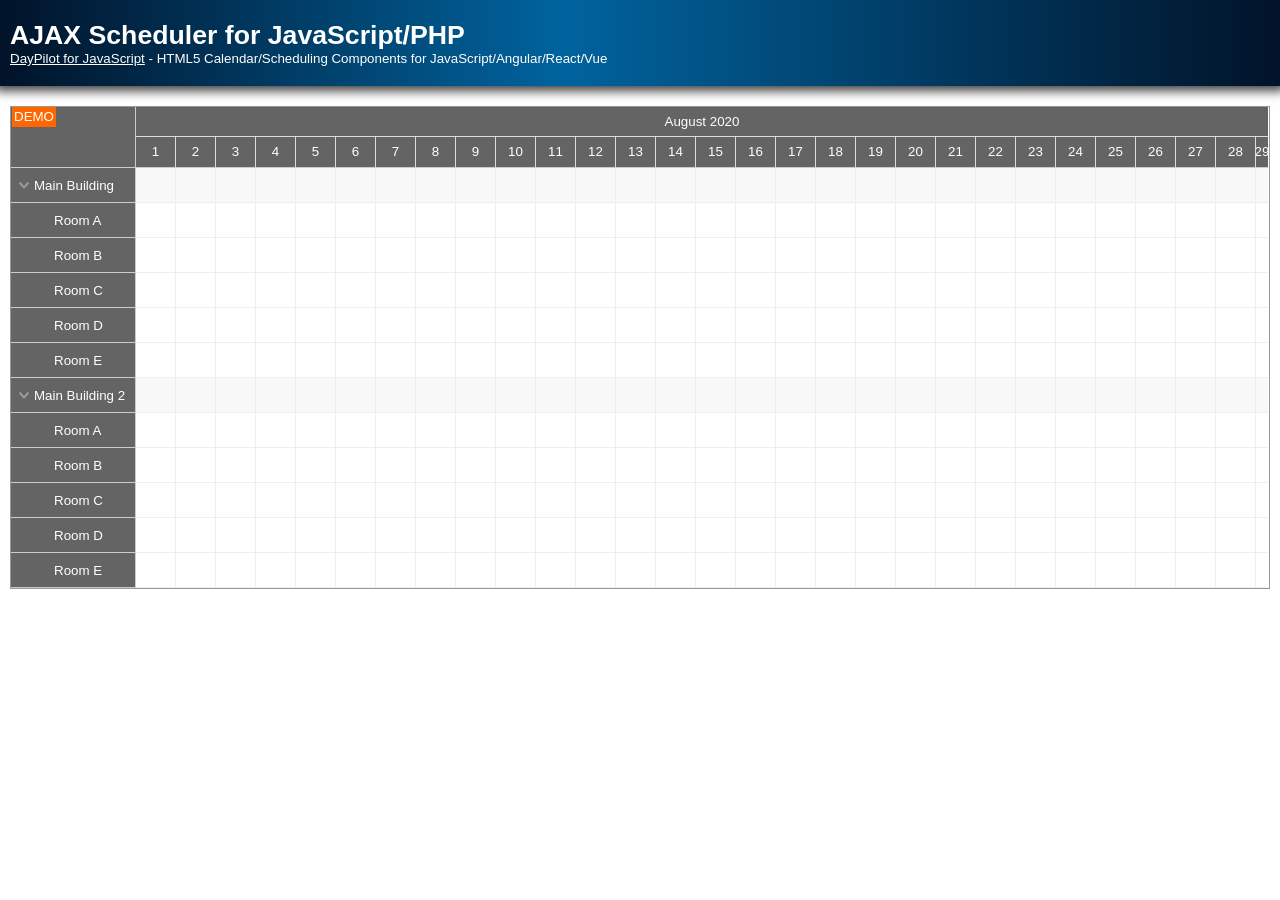
<file: includes/calender/index.html>
﻿<!DOCTYPE html>
<html>

<head>
  <meta charset="utf-8" />
  <meta name="viewport" content="width=device-width, initial-scale=1" />
  <title>AJAX Scheduler for JavaScript/PHP</title>

  <style type="text/css">
    p,
    body,
    td {
      font-family: Tahoma, Arial, Helvetica, sans-serif;
      font-size: 10pt;
    }

    body {
      padding: 0px;
      margin: 0px;
      background-color: #ffffff;
    }

    a {
      color: #1155a3;
    }

    .space {
      margin: 10px 0px 10px 0px;
    }

    .header {
      background: #003267;
      background: linear-gradient(to right, #011329 0%, #00639e 44%, #011329 100%);
      padding: 20px 10px;
      color: white;
      box-shadow: 0px 0px 10px 5px rgba(0, 0, 0, 0.75);
    }

    .header a {
      color: white;
    }

    .header h1 a {
      text-decoration: none;
    }

    .header h1 {
      padding: 0px;
      margin: 0px;
    }

    .main {
      padding: 10px;
      margin-top: 10px;
    }
  </style>

  <!-- DayPilot library -->
  <script src="js/daypilot/daypilot-all.min.js"></script>

  <!-- DayPilot theme -->
  <link type="text/css" rel="stylesheet" href="themes/scheduler_8.css" />

</head>

<body>
  <div class="header">
    <h1><a href='https://code.daypilot.org/50604/ajax-scheduler-for-javascript-php'>AJAX Scheduler for
        JavaScript/PHP</a></h1>
    <div><a href="https://javascript.daypilot.org/">DayPilot for JavaScript</a> - HTML5 Calendar/Scheduling Components
      for JavaScript/Angular/React/Vue</div>
  </div>

  <div class="main">
    <div id="dp"></div>
  </div>

  <script type="text/javascript">
    var dp = new DayPilot.Scheduler("dp");

    // behavior and appearance
    dp.theme = "scheduler_8";
    dp.cellWidth = 40;

    // view
    dp.startDate = new DayPilot.Date("2020-08-01");
    dp.days = dp.startDate.daysInMonth();
    dp.scale = "Day";
    dp.timeHeaders = [
      { groupBy: "Month" },
      { groupBy: "Day", format: "d" }
    ];

    // bubble, with async loading
    dp.bubble = new DayPilot.Bubble({
      onLoad: function (args) {
        var ev = args.source;
        args.async = true;  // notify manually using .loaded()

        // simulating slow server-side load
        setTimeout(function () {
          args.html = "<div style='font-weight:bold'>" + ev.text() + "</div><div>Start: " + ev.start().toString("MM/dd/yyyy HH:mm") + "</div><div>End: " + ev.end().toString("MM/dd/yyyy HH:mm") + "</div><div>Id: " + ev.id() + "</div>";
          args.loaded();
        }, 500);

      }
    });

    // no events at startup, we will load them later using loadEvents()
    dp.events.list = [];

    dp.treeEnabled = true;

    dp.resources =
      [
        {
          name: "Main Building", id: "G1", expanded: true, children: [
            { name: "Room A", id: "A" },
            { name: "Room B", id: "B" },
            { name: "Room C", id: "C" },
            { name: "Room D", id: "D" },
            { name: "Room E", id: "E" },
          ]
        },
        {
          name: "Main Building 2", id: "G2", expanded: true, children: [
            { name: "Room A", id: "A" },
            { name: "Room B", id: "B" },
            { name: "Room C", id: "C" },
            { name: "Room D", id: "D" },
            { name: "Room E", id: "E" },
          ]
        }
      ];

    // http://api.daypilot.org/daypilot-scheduler-onbeforeeventrender/
    dp.onBeforeEventRender = function (args) {
      args.data.cssClass = "test";
      args.data.innerHTML = args.data.text + ":";
    };

    // see http://api.daypilot.org/daypilot-scheduler-onbeforecellrender/
    dp.onBeforeCellRender = function (args) {
      if (args.cell.start.getDayOfWeek() === 6) {
        args.cell.color = "#dddddd";
      }
    };

    // http://api.daypilot.org/daypilot-scheduler-onbeforetimeheaderrender/
    dp.onBeforeTimeHeaderRender = function (args) {
    };

    // http://api.daypilot.org/daypilot-scheduler-onbeforeresheaderrender/
    dp.onBeforeResHeaderRender = function (args) {
      if (args.resource.loaded === false) {
        args.resource.innerHTML += " (loaded dynamically)";
      }
    };

    // http://api.daypilot.org/daypilot-scheduler-oneventmoved/
    dp.onEventMoved = function (args) {
      DayPilot.Http.ajax({
        url: "ajax_backend_move.php",
        data: args,
        success: function (ajax) { // success
          var response = ajax.data;
          if (response && response.result) {
            dp.message("Moved: " + response.message);
          }
        },
        error: function (ajax) {
          dp.message("Saving failed");
        }
      });
    };

    // http://api.daypilot.org/daypilot-scheduler-oneventresized/
    dp.onEventResized = function (args) {
      DayPilot.Http.ajax({
        url: "ajax_backend_resize.php",
        data: args,
        success: function (ajax) { // success
          var response = ajax.data;
          if (response && response.result) {
            dp.message("Moved: " + response.message);
          }
        },
        error: function (ajax) {
          dp.message("Saving failed");
        }
      });
    };

    // event creating
    // http://api.daypilot.org/daypilot-scheduler-ontimerangeselected/
    dp.onTimeRangeSelected = function (args) {
      var name = DayPilot.Modal.prompt("New event name:", "Event").then(function (modal) {
        dp.clearSelection();

        if (modal.canceled) {
          return;
        }

        var name = modal.result;

        var e = {
          start: args.start,
          end: args.end,
          resource: args.resource,
          text: name
        };

        DayPilot.Http.ajax({
          url: "ajax_backend_create.php",
          data: e,
          success: function (ajax) {
            var response = ajax.data;
            if (response && response.result) {
              e.id = response.id;
              dp.events.add(e);
              dp.message("Created: " + response.message);
            }
          },
          error: function (ajax) {
            dp.message("Saving failed");
          }
        });
      });
    };

    // http://api.daypilot.org/daypilot-scheduler-oneventclick/
    dp.onEventClick = function (args) {
      DayPilot.Modal.alert("Clicked: " + args.e.id());
    };

    dp.init();

    loadEvents();

    function loadEvents() {
      dp.events.load("ajax_backend_events.php");
    }

  </script>

</body>

</html>
</file>
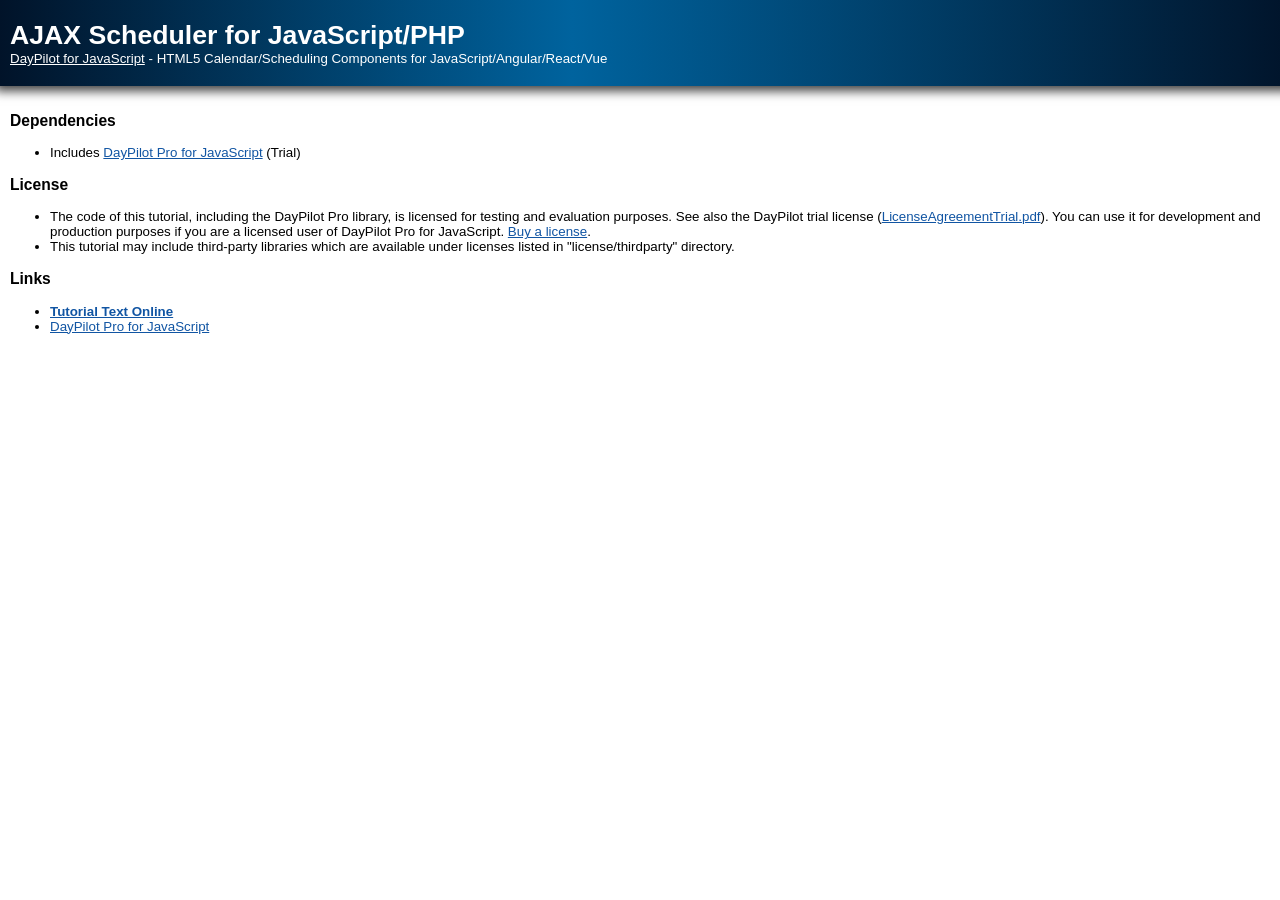
<file: includes/calender/readme/readme.html>
<!DOCTYPE html>
<html>
<head>
    <meta charset="UTF-8" />
    <style type="text/css">
		p, body, td { font-family: Tahoma, Arial, Helvetica, sans-serif; font-size: 10pt; }
		body { padding: 0px; margin: 0px; background-color: #ffffff; }
		a { color: #1155a3; }
		.space { margin: 10px 0px 10px 0px; }		
		.header { background: #003267; background: linear-gradient(to right, #011329 0%,#00639e 44%,#011329 100%); padding:20px 10px; width:100%; color: white; box-shadow: 0px 0px 10px 5px rgba(0,0,0,0.75); }
		.header a { color: white; }
		.header h1 a { text-decoration: none; }
		.header h1 { padding: 0px; margin: 0px; }
		.main { padding: 10px }
    </style>
    <title>AJAX Scheduler for JavaScript/PHP</title>
</head>
<body>
    <div class="header">
        <h1><a href='https://code.daypilot.org/50604/ajax-scheduler-for-javascript-php'>AJAX Scheduler for JavaScript/PHP</a></h1>
        <div><a href="https://javascript.daypilot.org/">DayPilot for JavaScript</a> - HTML5 Calendar/Scheduling Components for JavaScript/Angular/React/Vue</div>
    </div>

	<div class="main">
	    <h3>Dependencies</h3>
	    <ul>
	        <li>Includes <a href="https://javascript.daypilot.org/try/">DayPilot Pro for JavaScript</a> (Trial)</li>
	    </ul>
	    <h3>License</h3>
	    <ul>
	      <li>The code of this tutorial, including the DayPilot Pro library, is licensed for testing and evaluation purposes. See also the DayPilot trial license 
	      (<a href="https://javascript.daypilot.org/files/LicenseAgreementTrial.pdf">LicenseAgreementTrial.pdf</a>). You can use it for development and production purposes if you are a licensed user of 
	      DayPilot Pro for JavaScript. <a href="https://javascript.daypilot.org/buy/">Buy a license</a>.</li>
	      <li>This tutorial may include third-party libraries which are available under licenses listed in "license/thirdparty" directory.</li>
	    </ul>
	    <h3>Links</h3>
	    <ul>
	        <li><a href="https://code.daypilot.org/50604/ajax-scheduler-for-javascript-php" style="font-weight:bold">Tutorial Text Online</a></li>
	        <li><a href="https://javascript.daypilot.org/">DayPilot Pro for JavaScript</a></li>
	    </ul>
	</div>
</body>
</html>
</file>
<file: includes/calender/themes/scheduler_8.css>
.scheduler_8_main,
.scheduler_8_rowheader,
.scheduler_8_timeheadercol,
.scheduler_8_timeheadergroup
{
    font-family: Segoe UI Light,Segoe UI,Arial,Helvetica,Verdana,Sans Serif;
}

.scheduler_8_main
{
    border: 1px solid #999;
    background: #ffffff;
}

.scheduler_8_event {
    font-size: 14px;
    color: #ffffff;
}

.scheduler_8_event_inner
{
    position:absolute;
    left:0px;
    right: 0px;
    top: 0px;
    bottom: 1px;
    padding: 4px;

    background: #09b2ef;
    border: 1px solid #079beb;

    display: flex; align-items: center;
}

.scheduler_8_event_inner
{
    transition: background-color .3s linear;
}

.scheduler_8_event:hover .scheduler_8_event_inner
{
    background: #079beb;
}

.scheduler_8_event .scheduler_8_action:hover
{
    opacity: 1;
    filter: none;
}

.scheduler_8_timeheader
{
    cursor: default;
    color: #666;
}

.scheduler_8_message
{
    opacity: 0.9;
    filter: alpha(opacity=90);
    padding: 10px;
    color: #fff;
    background: #045776;
}

.scheduler_8_timeheadergroup,
.scheduler_8_timeheadercol,
.scheduler_8_rowheader,
.scheduler_8_corner
{
    color: #ffffff;
    background: #646464;

    -ms-transition: background-color .3s linear;
    -moz-transition: background-color .3s linear;
    -webkit-transition: background-color .3s linear;
    transition: background-color .3s linear;
}

.scheduler_8_rowheader_inner {
    padding: 2px 8px;
    position: absolute; left: 0px; right: 0px; top: 0px; bottom: 0px; display: flex; align-items: center;
}

.scheduler_8_timeheadergroup:hover,
.scheduler_8_timeheadercol:hover,
.scheduler_8_rowheader:hover,
.scheduler_8_corner:hover
{
    background: #464646;
}

.scheduler_8_timeheadergroup,
.scheduler_8_timeheadercol {

}

.scheduler_8_timeheadergroup_inner
{
    position: absolute;
    left: 0px;
    right: 0px;
    top: 0px;
    bottom: 0px;
    border-right: 1px solid #ddd;
    border-bottom: 1px solid #ddd;
    padding: 0px;
    display: flex; align-items: center; justify-content: center;
}

.scheduler_8_timeheadercol_inner
{
    position: absolute;
    left: 0px;
    right: 0px;
    top: 0px;
    bottom: 0px;
    border-right: 1px solid #ddd;

    padding: 0px;
    display: flex; align-items: center; justify-content: center;
}

.scheduler_8_cellcolumn
{
    background: #fff;
}

/*
.scheduler_8_tree_image_no_children {
    background-image: url([data-uri]);
}
.scheduler_8_tree_image_expand {
    background-image: url([data-uri]);
}
.scheduler_8_tree_image_collapse {
    background-image: url([data-uri]);
}
*/

.scheduler_8_tree_image_no_children {}
.scheduler_8_tree_image_expand { background-image: url([data-uri]); }
.scheduler_8_tree_image_collapse { background-image: url([data-uri]); }

.scheduler_8_divider,
.scheduler_8_splitter
{
    background-color: #ccc;
}

.scheduler_8_divider_horizontal
{
    background-color: #ccc;
}

.scheduler_8_matrix_vertical_line
{
    background-color: #eee;
}

.scheduler_8_matrix_horizontal_line
{
    background-color: #eee;
}

.scheduler_8_resourcedivider
{
    background-color: #ccc;
}

.scheduler_8_shadow_inner
{
    background-color: #666666;
    opacity: 0.3;
    filter: alpha(opacity=30);
    height: 100%;
}

.scheduler_8_cellparent {
    background-color: #f8f8f8;
}

.scheduler_8_columnheader {
}

.scheduler_8_columnheader_inner {
}

.scheduler_8_columnheader_cell {

}

.scheduler_8_columnheader_splitter {
    background-color: #ffffff;
    opacity: 0.5;
    filter: alpha(opacity=50);
}
.scheduler_8_columnheader_cell_inner {
    padding: 2px;
}

.scheduler_8_timeheader_float {
    display: flex; align-items: center; justify-content: center;
}
.scheduler_8_timeheader_float_inner {
    padding: 3px;
}

.scheduler_8_event_float {
    display: flex; align-items: center;
}
.scheduler_8_event_float_inner {
    padding: 4px 4px 4px 8px;
}

.scheduler_8_event_float_inner:after {
    content:"";
    border-color: transparent #fff transparent transparent;
    border-style:solid;
    border-width:5px;
    width:0;
    height:0;
    position:absolute;
    top:10px;
    left:-4px;
}

.scheduler_8_event_move_left {
    box-sizing: border-box;
    padding: 2px;
    border: 1px solid #ccc;
    background: #fff;
    background: linear-gradient(to bottom, #ffffff 0%, #eeeeee);
}

.scheduler_8_event_move_right {
    box-sizing: border-box;
    padding: 2px;
    border: 1px solid #ccc;
    background: #fff;
    background: linear-gradient(to bottom, #ffffff 0%, #eeeeee);
}

.scheduler_8_event_delete {
    background: url([data-uri]) center center no-repeat;
    opacity: 0.6;
    cursor: pointer;
}

.scheduler_8_event_delete:hover {
    opacity: 1;
}

.scheduler_8_rowmove_handle { background-repeat: no-repeat; background-position: center center; background-color: #ccc; background-image: url([data-uri]); cursor: move; }
.scheduler_8_rowmove_source { background-color: black; opacity: 0.2; }
.scheduler_8_rowmove_position_before, .scheduler_8_rowmove_position_after { background-color: #999; height: 2px; }
.scheduler_8_rowmove_position_child { margin-left: 10px; background-color: #999; height: 2px; }
.scheduler_8_rowmove_position_child:before { content: '+'; color: #999; position: absolute; top: -8px; left: -10px; }
.scheduler_8_rowmove_position_forbidden { background-color: red; height: 2px; margin-left: 10px; }
.scheduler_8_rowmove_position_forbidden:before { content: 'x'; color: red; position: absolute; top: -8px; left: -10px; }

.scheduler_8_link_horizontal { border-bottom-style: solid; border-bottom-color: red }
.scheduler_8_link_vertical { border-right-style: solid; border-right-color: red }
.scheduler_8_link_arrow_right:before { content: ''; border-width: 6px; border-color: transparent transparent transparent red; border-style: solid; width: 0px; height:0px; position: absolute; }
.scheduler_8_link_arrow_left:before { content: ''; border-width: 6px; border-color: transparent red transparent transparent; border-style: solid; width: 0px; height:0px; position: absolute; }
.scheduler_8_link_arrow_down:before { content: ''; border-width: 6px; border-color: red transparent transparent transparent; border-style: solid; width: 0px; height:0px; position: absolute; }

.scheduler_8_shadow_overlap .scheduler_8_shadow_inner { background-color: red; }
.scheduler_8_overlay { background-color: gray; opacity: 0.5; filter: alpha(opacity=50); }

.scheduler_8_event_group { box-sizing: border-box; font-size:12px; color:#666; padding:2px 2px 2px 2px; overflow:hidden; border:1px solid #ccc; background-color: #fff; }

.scheduler_8_header_icon {
    box-sizing: border-box;
    border: 1px solid #999;
    color: #ffffff;
    background: #646464;
    -ms-transition: background-color .3s linear;
    -moz-transition: background-color .3s linear;
    -webkit-transition: background-color .3s linear;
    transition: background-color .3s linear;
}
.scheduler_8_header_icon:hover { background-color: #464646; }
.scheduler_8_header_icon_hide:before { content: '\00AB'; }
.scheduler_8_header_icon_show:before { content: '\00BB'; }

.scheduler_8_rowheader.scheduler_8_rowheader_selected { background-color: #aaa;background-image: -webkit-gradient(linear, 0 100%, 100% 0,color-stop(.25, rgba(255, 255, 255, .2)), color-stop(.25, transparent),	color-stop(.5, transparent), color-stop(.5, rgba(255, 255, 255, .2)), color-stop(.75, rgba(255, 255, 255, .2)), color-stop(.75, transparent), to(transparent));background-image: -webkit-linear-gradient(45deg, rgba(255, 255, 255, .2) 25%, transparent 25%, transparent 50%, rgba(255, 255, 255, .2) 50%, rgba(255, 255, 255, .2) 75%, transparent 75%, transparent);background-image: -moz-linear-gradient(45deg, rgba(255, 255, 255, .2) 25%, transparent 25%, transparent 50%, rgba(255, 255, 255, .2) 50%, rgba(255, 255, 255, .2) 75%, transparent 75%, transparent);background-image: -ms-linear-gradient(45deg, rgba(255, 255, 255, .2) 25%, transparent 25%, transparent 50%, rgba(255, 255, 255, .2) 50%, rgba(255, 255, 255, .2) 75%, transparent 75%, transparent);background-image: -o-linear-gradient(45deg, rgba(255, 255, 255, .2) 25%, transparent 25%, transparent 50%, rgba(255, 255, 255, .2) 50%, rgba(255, 255, 255, .2) 75%, transparent 75%, transparent);background-image: linear-gradient(45deg, rgba(255, 255, 255, .2) 25%, transparent 25%, transparent 50%, rgba(255, 255, 255, .2) 50%, rgba(255, 255, 255, .2) 75%, transparent 75%, transparent);-webkit-background-size: 20px 20px;-moz-background-size: 20px 20px;background-size: 20px 20px; }

.scheduler_8_row_new .scheduler_8_rowheader_inner { cursor: text; background-position: 0px 5px; background-repeat: no-repeat; background-image: url([data-uri]); }
.scheduler_8_row_new .scheduler_8_rowheader_inner:hover { background: white; }
.scheduler_8_rowheader textarea { padding: 3px; }
.scheduler_8_rowheader_scroll { cursor: default; }

.scheduler_8_shadow_forbidden .scheduler_8_shadow_inner { background-color: red; }

.scheduler_8_event_moving_source { opacity: 0.5; filter: alpha(opacity=50); }

.scheduler_8_linkpoint { background-color: white; border: 1px solid gray; border-radius: 5px; }
.scheduler_8_linkpoint.scheduler_8_linkpoint_hover { background-color: black; }

.scheduler_8_event.scheduler_8_event_version .scheduler_8_event_inner { background-color: #cfdde8;background-image: -webkit-gradient(linear, 0 100%, 100% 0,	color-stop(.25, rgba(255, 255, 255, .2)), color-stop(.25, transparent),	color-stop(.5, transparent), color-stop(.5, rgba(255, 255, 255, .2)), color-stop(.75, rgba(255, 255, 255, .2)), color-stop(.75, transparent), to(transparent));background-image: -webkit-linear-gradient(45deg, rgba(255, 255, 255, .2) 25%, transparent 25%, transparent 50%, rgba(255, 255, 255, .2) 50%, rgba(255, 255, 255, .2) 75%, transparent 75%, transparent);background-image: -moz-linear-gradient(45deg, rgba(255, 255, 255, .2) 25%, transparent 25%, transparent 50%, rgba(255, 255, 255, .2) 50%, rgba(255, 255, 255, .2) 75%, transparent 75%, transparent);background-image: -ms-linear-gradient(45deg, rgba(255, 255, 255, .2) 25%, transparent 25%, transparent 50%, rgba(255, 255, 255, .2) 50%, rgba(255, 255, 255, .2) 75%, transparent 75%, transparent);background-image: -o-linear-gradient(45deg, rgba(255, 255, 255, .2) 25%, transparent 25%, transparent 50%, rgba(255, 255, 255, .2) 50%, rgba(255, 255, 255, .2) 75%, transparent 75%, transparent);background-image: linear-gradient(45deg, rgba(255, 255, 255, .2) 25%, transparent 25%, transparent 50%, rgba(255, 255, 255, .2) 50%, rgba(255, 255, 255, .2) 75%, transparent 75%, transparent);-webkit-background-size: 20px 20px;-moz-background-size: 20px 20px;background-size: 20px 20px; }

.scheduler_8_crosshair_vertical, .scheduler_8_crosshair_horizontal, .scheduler_8_crosshair_left, .scheduler_8_crosshair_top { background-color: gray; opacity: 0.2; filter: alpha(opacity=20); }
.scheduler_8_link_dot { border-radius: 10px; background-color: red; }
.scheduler_8_task_milestone .scheduler_8_event_inner { position:absolute;top:16%;left:16%;right:16%;bottom:16%; background: #38761d; border: 0px none; transform: rotate(45deg); filter: none; }
.scheduler_8_event_left { white-space: nowrap; padding-top: 5px; color: #666; cursor: default; }
.scheduler_8_event_right { white-space: nowrap; padding-top: 5px; color: #666; cursor: default; }
.scheduler_8_selectionrectangle { background-color: #0000ff; border: 1px solid #000033; opacity: 0.4; }
.scheduler_8_link_shadow { border:1px solid black; }
.scheduler_8_link_shadow_circle { background-color:black; }

.scheduler_8_block { background-color: #808080; opacity: 0.5; }
</file>
